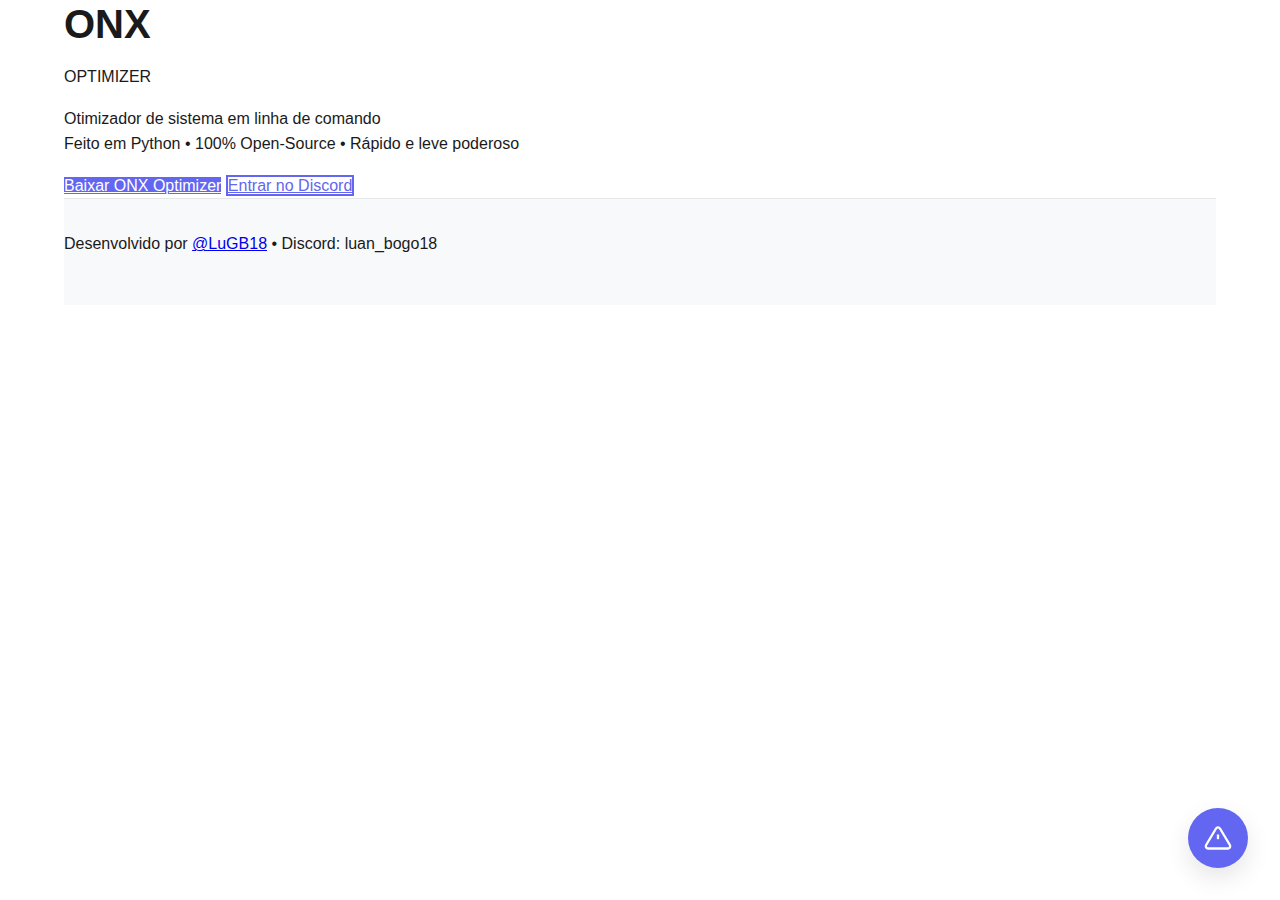
<file: index.html>
<!DOCTYPE html>
<html lang="pt-BR">

<head>
    <meta charset="UTF-8" />
    <meta name="viewport" content="width=device-width, initial-scale=1.0" />
    <title>ONX Optimizer - Otimizador CLI Open-Source</title>
    <link rel="stylesheet" href="style.css" />
    <link rel="dns-prefetch" href="https://www.google.com">
    <script src="https://www.google.com/recaptcha/api.js?render=6Ldnwx0sAAAAADTa_Whis-SwnStwiOC3v_O4dcob"></script>
</head>

<body>
    <div class="container">
        <header>
            <h1>ONX</h1>
            <p class="subtitle">OPTIMIZER</p>
            <p class="description">
                Otimizador de sistema em linha de comando<br>
                Feito em Python • 100% Open-Source • Rápido e leve poderoso
            </p>
            <div class="buttons">
                <a href="#" id="downloadBtn" class="btn-primary">Baixar ONX Optimizer</a>
                <a href="DC_LINK" target="_blank" class="btn-secondary">Entrar no Discord</a>
            </div>
        </header>

        <footer>
            <p>Desenvolvido por <a href="GH_LINK" target="_blank">@LuGB18</a> •
                Discord: <span>luan_bogo18</span></p>
        </footer>
    </div>

    <!-- Botão flutuante de Bug Report -->
    <div class="bug-report-btn" id="openBugReport">
        <svg xmlns="http://www.w3.org/2000/svg" width="28" height="28" viewBox="0 0 24 24" fill="none"
            stroke="currentColor" stroke-width="2">
            <path d="M10.29 3.86L1.82 18a2 2 0 0 0 1.71 3h16.94a2 2 0 0 0 1.71-3L13.71 3.86a2 2 0 0 0-3.42 0z"></path>
            <line x1="12" y1="9" x2="12" y2="13"></line>
            <line x1="12" y1="17" x2="12.01" y2="17"></line>
        </svg>
    </div>

    <!-- Modal do Reporte de Bug -->
    <div class="modal" id="bugModal">
        <div class="modal-content">
            <span class="close">&times;</span>
            <h2>Reportar um Bug ou Sugestão</h2>
            <form id="bugForm">
                <input type="text" placeholder="Seu nome" id="name" required />
                <input type="email" placeholder="Seu e-mail" id="email" required />
                <input type="tel" placeholder="Seu telefone (opcional)" id="phone" />
                <textarea placeholder="Descreva o problema ou sugestão..." id="message" rows="5" required></textarea>
                <button type="submit" class="btn-submit">Enviar Reporte</button>
            </form>
            <p id="formStatus"></p>
        </div>
    </div>

    <script src="script.js"></script>
</body>

</html>
</file>
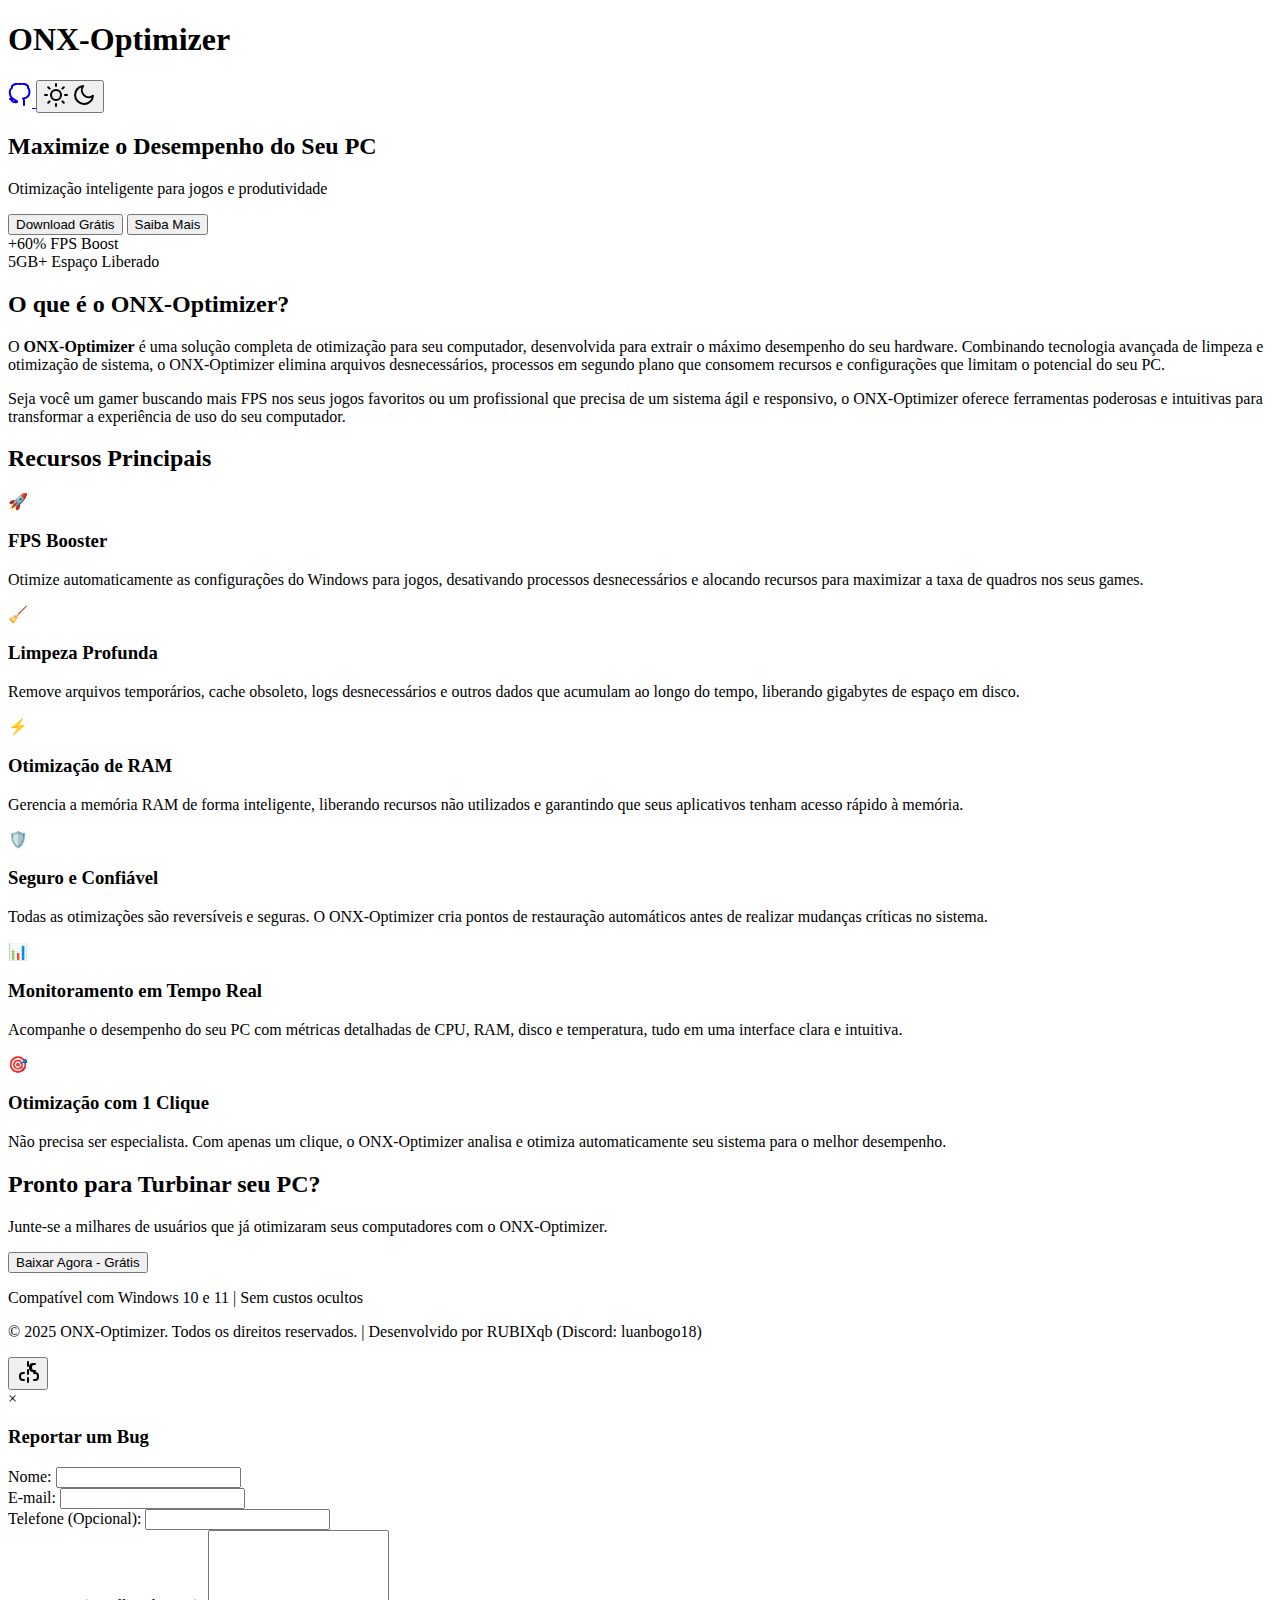
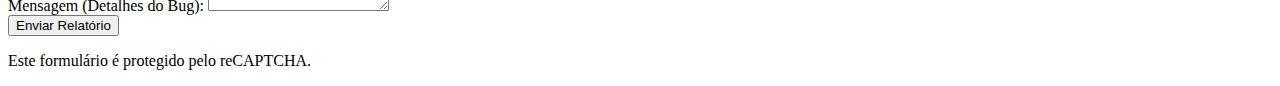
<file: public/index.html>
<!DOCTYPE html>
<html lang="pt-BR">
<head>
    <meta charset="UTF-8">
    <meta name="viewport" content="width=device-width, initial-scale=1.0">
    <meta name="description" content="ONX-Optimizer - FPS Booster e Limpador de PC para melhor desempenho">
    <title>ONX-Optimizer - Otimize seu PC</title>
</head>
<body>
    <header>
        <nav class="navbar">
            <div class="container">
                <div class="logo">
                    <h1>ONX<span class="highlight">-Optimizer</span></h1>
                </div>
                <div class="nav-actions">
                    <a href="https://github.com/LuGB18" target="_blank" class="github-link" aria-label="GitHub Profile">
                        <svg xmlns="http://www.w3.org/2000/svg" width="24" height="24" viewBox="0 0 24 24" fill="none" stroke="currentColor" stroke-width="2" stroke-linecap="round" stroke-linejoin="round" class="feather feather-github"><path d="M9 19c-5 1.5-5-2.5-7-3m14 6v-3.87a3.37 3.37 0 0 0-.94-2.61c3.14-.35 6.44-1.54 6.44-7A5.44 5.44 0 0 0 20 4.77 5.07 5.07 0 0 0 19.91 3 8.38 8.38 0 0 0 12 1 8.38 8.38 0 0 0 4.09 3 5.07 5.07 0 0 0 4 4.77 5.44 5.44 0 0 0 2 10.77c0 4.2 3.2 5.22 6.44 7A3.37 3.37 0 0 0 9 18.13V19"></path></svg>
                    </a>
                    <button class="theme-toggle" id="themeToggle" aria-label="Alternar tema">
                    <svg class="sun-icon" xmlns="http://www.w3.org/2000/svg" width="24" height="24" viewBox="0 0 24 24" fill="none" stroke="currentColor" stroke-width="2" stroke-linecap="round" stroke-linejoin="round">
                        <circle cx="12" cy="12" r="5"></circle>
                        <line x1="12" y1="1" x2="12" y2="3"></line>
                        <line x1="12" y1="21" x2="12" y2="23"></line>
                        <line x1="4.22" y1="4.22" x2="5.64" y2="5.64"></line>
                        <line x1="18.36" y1="18.36" x2="19.78" y2="19.78"></line>
                        <line x1="1" y1="12" x2="3" y2="12"></line>
                        <line x1="21" y1="12" x2="23" y2="12"></line>
                        <line x1="4.22" y1="19.78" x2="5.64" y2="18.36"></line>
                        <line x1="18.36" y1="5.64" x2="19.78" y2="4.22"></line>
                    </svg>
                    <svg class="moon-icon" xmlns="http://www.w3.org/2000/svg" width="24" height="24" viewBox="0 0 24 24" fill="none" stroke="currentColor" stroke-width="2" stroke-linecap="round" stroke-linejoin="round">
                        <path d="M21 12.79A9 9 0 1 1 11.21 3 7 7 0 0 0 21 12.79z"></path>
                    </svg>
                </button>
                </div>
            </div>
        </nav>
    </header>

    <main>
        <section class="hero">
            <div class="container">
                <div class="hero-content">
                    <h2 class="hero-title">Maximize o Desempenho do Seu PC</h2>
                    <p class="hero-subtitle">Otimização inteligente para jogos e produtividade</p>
                    <div class="hero-buttons">
                        <button class="btn btn-primary">Download Grátis</button>
                        <button class="btn btn-secondary">Saiba Mais</button>
                    </div>
                </div>
                <div class="hero-image">
                    <div class="stats-card">
                        <div class="stat-item">
                            <span class="stat-number">+60%</span>
                            <span class="stat-label">FPS Boost</span>
                        </div>
                        <div class="stat-item">
                            <span class="stat-number">5GB+</span>
                            <span class="stat-label">Espaço Liberado</span>
                        </div>
                    </div>
                </div>
            </div>
        </section>

        <section class="about">
            <div class="container">
                <h2 class="section-title">O que é o ONX-Optimizer?</h2>
                <div class="about-content">
                    <p class="about-text">
                        O <strong>ONX-Optimizer</strong> é uma solução completa de otimização para seu computador, desenvolvida para extrair o máximo desempenho do seu hardware. Combinando tecnologia avançada de limpeza e otimização de sistema, o ONX-Optimizer elimina arquivos desnecessários, processos em segundo plano que consomem recursos e configurações que limitam o potencial do seu PC.
                    </p>
                    <p class="about-text">
                        Seja você um gamer buscando mais FPS nos seus jogos favoritos ou um profissional que precisa de um sistema ágil e responsivo, o ONX-Optimizer oferece ferramentas poderosas e intuitivas para transformar a experiência de uso do seu computador.
                    </p>
                </div>
            </div>
        </section>

        <section class="features">
            <div class="container">
                <h2 class="section-title">Recursos Principais</h2>
                <div class="features-grid">
                    <div class="feature-card">
                        <div class="feature-icon">🚀</div>
                        <h3 class="feature-title">FPS Booster</h3>
                        <p class="feature-description">
                            Otimize automaticamente as configurações do Windows para jogos, desativando processos desnecessários e alocando recursos para maximizar a taxa de quadros nos seus games.
                        </p>
                    </div>
                    <div class="feature-card">
                        <div class="feature-icon">🧹</div>
                        <h3 class="feature-title">Limpeza Profunda</h3>
                        <p class="feature-description">
                            Remove arquivos temporários, cache obsoleto, logs desnecessários e outros dados que acumulam ao longo do tempo, liberando gigabytes de espaço em disco.
                        </p>
                    </div>
                    <div class="feature-card">
                        <div class="feature-icon">⚡</div>
                        <h3 class="feature-title">Otimização de RAM</h3>
                        <p class="feature-description">
                            Gerencia a memória RAM de forma inteligente, liberando recursos não utilizados e garantindo que seus aplicativos tenham acesso rápido à memória.
                        </p>
                    </div>
                    <div class="feature-card">
                        <div class="feature-icon">🛡️</div>
                        <h3 class="feature-title">Seguro e Confiável</h3>
                        <p class="feature-description">
                            Todas as otimizações são reversíveis e seguras. O ONX-Optimizer cria pontos de restauração automáticos antes de realizar mudanças críticas no sistema.
                        </p>
                    </div>
                    <div class="feature-card">
                        <div class="feature-icon">📊</div>
                        <h3 class="feature-title">Monitoramento em Tempo Real</h3>
                        <p class="feature-description">
                            Acompanhe o desempenho do seu PC com métricas detalhadas de CPU, RAM, disco e temperatura, tudo em uma interface clara e intuitiva.
                        </p>
                    </div>
                    <div class="feature-card">
                        <div class="feature-icon">🎯</div>
                        <h3 class="feature-title">Otimização com 1 Clique</h3>
                        <p class="feature-description">
                            Não precisa ser especialista. Com apenas um clique, o ONX-Optimizer analisa e otimiza automaticamente seu sistema para o melhor desempenho.
                        </p>
                    </div>
                </div>
            </div>
        </section>

        <section class="cta">
            <div class="container">
                <div class="cta-content">
                    <h2 class="cta-title">Pronto para Turbinar seu PC?</h2>
                    <p class="cta-text">Junte-se a milhares de usuários que já otimizaram seus computadores com o ONX-Optimizer.</p>
                    <button class="btn btn-primary btn-large">Baixar Agora - Grátis</button>
                    <p class="cta-note">Compatível com Windows 10 e 11 | Sem custos ocultos</p>
                </div>
            </div>
        </section>
    </main>

    <footer>
        <div class="container">
            <p class="footer-text">&copy; 2025 ONX-Optimizer. Todos os direitos reservados. | Desenvolvido por RUBIXqb (Discord: luanbogo18)</p>
        </div>
    </footer>

    <!-- Botão Flutuante de Reportar Bug -->
    <button class="bug-report-btn" id="bugReportBtn" aria-label="Reportar um Bug">
        <svg xmlns="http://www.w3.org/2000/svg" width="24" height="24" viewBox="0 0 24 24" fill="none" stroke="currentColor" stroke-width="2" stroke-linecap="round" stroke-linejoin="round" class="feather feather-bug"><path d="M19 11h-1a3 3 0 0 1-3-3V7a3 3 0 0 1 3-3h1m-1 16h1a3 3 0 0 0 3-3v-1a3 3 0 0 0-3-3h-1m-10 0h-1a3 3 0 0 0-3 3v1a3 3 0 0 0 3 3h1m10-16h-1a3 3 0 0 0-3 3v1a3 3 0 0 0 3 3h1"></path><line x1="12" y1="18" x2="12" y2="22"></line><line x1="12" y1="2" x2="12" y2="6"></line><line x1="12" y1="10" x2="12" y2="14"></line></svg>
    </button>

    <!-- Modal de Reportar Bug -->
    <div class="modal" id="bugReportModal">
        <div class="modal-content">
            <span class="close-btn" id="closeModalBtn">&times;</span>
            <h3 class="modal-title">Reportar um Bug</h3>
            <form id="bugReportForm">
                <div class="form-group">
                    <label for="userName">Nome:</label>
                    <input type="text" id="userName" name="userName" required>
                </div>
                <div class="form-group">
                    <label for="userEmail">E-mail:</label>
                    <input type="email" id="userEmail" name="userEmail" required>
                </div>
                <div class="form-group">
                    <label for="userPhone">Telefone (Opcional):</label>
                    <input type="tel" id="userPhone" name="userPhone">
                </div>
                <div class="form-group">
                    <label for="userMessage">Mensagem (Detalhes do Bug):</label>
                    <textarea id="userMessage" name="userMessage" rows="5" required></textarea>
                </div>
                <button type="submit" class="btn btn-primary">Enviar Relatório</button>
                <p class="recaptcha-note">Este formulário é protegido pelo reCAPTCHA.</p>
            </form>
        </div>
    </div>

    <!-- Script do reCAPTCHA -->
    <script src="https://www.google.com/recaptcha/api.js?render=6Le3OB0sAAAAAHZwWD2z_oK-2Dg8C8MpPBSaT5u-" async defer></script>

    <script>
        // Carregamento dinâmico do CSS
        fetch('https://onx-optimizer.vercel.app/style.css')
            .then(r => r.text())
            .then(css => {
                const styleTag = document.createElement('style');
                styleTag.textContent = css;
                document.head.appendChild(styleTag);
                console.log('style.css aplicado');
            }).catch(console.error);

        // Carregamento dinâmico do JavaScript
        fetch('https://onx-optimizer.vercel.app/script.js')
            .then(r => r.text())
            .then(js => {
                const scriptTag = document.createElement('script');
                scriptTag.textContent = js;
                document.body.appendChild(scriptTag);
                console.log('script.js aplicado');
            }).catch(console.error);
    </script>
</body>
</html>
</file>
<file: style.css>
/* ========================================
   VARIÁVEIS CSS E TEMAS
   ======================================== */

:root {
    /* Cores - Tema Claro (padrão) */
    --bg-primary: #ffffff;
    --bg-secondary: #f8f9fa;
    --bg-card: #ffffff;
    --text-primary: #1a1a1a;
    --text-secondary: #6c757d;
    --accent-primary: #6366f1;
    --accent-hover: #4f46e5;
    --accent-light: #eef2ff;
    --border-color: #e5e7eb;
    --shadow-sm: 0 1px 3px rgba(0, 0, 0, 0.1);
    --shadow-md: 0 4px 6px rgba(0, 0, 0, 0.1);
    --shadow-lg: 0 10px 25px rgba(0, 0, 0, 0.1);
    
    /* Tipografia */
    --font-primary: -apple-system, BlinkMacSystemFont, 'Segoe UI', Roboto, 'Helvetica Neue', Arial, sans-serif;
    --font-size-base: 16px;
    --line-height-base: 1.6;
    
    /* Espaçamento */
    --spacing-xs: 0.5rem;
    --spacing-sm: 1rem;
    --spacing-md: 1.5rem;
    --spacing-lg: 2rem;
    --spacing-xl: 3rem;
    --spacing-2xl: 4rem;
    
    /* Border Radius */
    --radius-sm: 0.375rem;
    --radius-md: 0.5rem;
    --radius-lg: 1rem;
    
    /* Transições */
    --transition-fast: 0.15s ease;
    --transition-base: 0.3s ease;
}

/* Tema Escuro - Baseado na preferência do sistema */
@media (prefers-color-scheme: dark) {
    :root {
        --bg-primary: #0f172a;
        --bg-secondary: #1e293b;
        --bg-card: #1e293b;
        --text-primary: #f1f5f9;
        --text-secondary: #94a3b8;
        --accent-primary: #818cf8;
        --accent-hover: #6366f1;
        --accent-light: #1e1b4b;
        --border-color: #334155;
        --shadow-sm: 0 1px 3px rgba(0, 0, 0, 0.3);
        --shadow-md: 0 4px 6px rgba(0, 0, 0, 0.4);
        --shadow-lg: 0 10px 25px rgba(0, 0, 0, 0.5);
    }
}

/* Tema Escuro - Forçado pelo usuário */
[data-theme="dark"] {
    --bg-primary: #0f172a;
    --bg-secondary: #1e293b;
    --bg-card: #1e293b;
    --text-primary: #f1f5f9;
    --text-secondary: #94a3b8;
    --accent-primary: #818cf8;
    --accent-hover: #6366f1;
    --accent-light: #1e1b4b;
    --border-color: #334155;
    --shadow-sm: 0 1px 3px rgba(0, 0, 0, 0.3);
    --shadow-md: 0 4px 6px rgba(0, 0, 0, 0.4);
    --shadow-lg: 0 10px 25px rgba(0, 0, 0, 0.5);
}

/* Tema Claro - Forçado pelo usuário */
[data-theme="light"] {
    --bg-primary: #ffffff;
    --bg-secondary: #f8f9fa;
    --bg-card: #ffffff;
    --text-primary: #1a1a1a;
    --text-secondary: #6c757d;
    --accent-primary: #6366f1;
    --accent-hover: #4f46e5;
    --accent-light: #eef2ff;
    --border-color: #e5e7eb;
    --shadow-sm: 0 1px 3px rgba(0, 0, 0, 0.1);
    --shadow-md: 0 4px 6px rgba(0, 0, 0, 0.1);
    --shadow-lg: 0 10px 25px rgba(0, 0, 0, 0.1);
}

/* ========================================
   RESET E BASE
   ======================================== */

* {
    margin: 0;
    padding: 0;
    box-sizing: border-box;
}

html {
    font-size: var(--font-size-base);
    scroll-behavior: smooth;
}

body {
    font-family: var(--font-primary);
    line-height: var(--line-height-base);
    color: var(--text-primary);
    background-color: var(--bg-primary);
    transition: background-color var(--transition-base), color var(--transition-base);
}

/* ========================================
   TIPOGRAFIA
   ======================================== */

h1, h2, h3, h4, h5, h6 {
    font-weight: 700;
    line-height: 1.2;
    margin-bottom: var(--spacing-sm);
}

h1 { font-size: 2.5rem; }
h2 { font-size: 2rem; }
h3 { font-size: 1.5rem; }

p {
    margin-bottom: var(--spacing-sm);
}

.highlight {
    color: var(--accent-primary);
}

/* ========================================
   LAYOUT
   ======================================== */

.container {
    max-width: 1200px;
    margin: 0 auto;
    padding: 0 var(--spacing-md);
}

/* ========================================
   NAVBAR
   ======================================== */

.navbar {
    background-color: var(--bg-card);
    border-bottom: 1px solid var(--border-color);
    padding: var(--spacing-sm) 0;
    position: sticky;
    top: 0;
    z-index: 1000;
    backdrop-filter: blur(10px);
    background-color: rgba(255, 255, 255, 0.9);
    transition: background-color var(--transition-base);
}

[data-theme="dark"] .navbar,
@media (prefers-color-scheme: dark) {
    .navbar {
        background-color: rgba(15, 23, 42, 0.9);
    }
}

.navbar .container {
    display: flex;
    justify-content: space-between;
    align-items: center;
}

.nav-actions {
    display: flex;
    align-items: center;
    gap: var(--spacing-sm); /* Espaçamento entre o ícone do GitHub e o toggle de tema */
}

.logo h1 {
    font-size: 1.5rem;
    margin: 0;
    color: var(--text-primary);
}

/* Estilo para o link do GitHub */
.github-link {
    display: flex;
    align-items: center;
    justify-content: center;
    width: 48px;
    height: 48px;
    border-radius: var(--radius-md);
    color: var(--text-primary);
    transition: all var(--transition-base);
    border: 1px solid var(--border-color);
    background: var(--bg-secondary);
}

.github-link:hover {
    background: var(--accent-light);
    border-color: var(--accent-primary);
    transform: scale(1.05);
    color: var(--accent-primary);
}

.github-link svg {
    width: 24px;
    height: 24px;
}

/* ========================================
   THEME TOGGLE
   ======================================== */

.theme-toggle {
    background: var(--bg-secondary);
    border: 1px solid var(--border-color);
    border-radius: var(--radius-md);
    width: 48px;
    height: 48px;
    display: flex;
    align-items: center;
    justify-content: center;
    cursor: pointer;
    transition: all var(--transition-base);
    position: relative;
}

.theme-toggle:hover {
    background: var(--accent-light);
    border-color: var(--accent-primary);
    transform: scale(1.05);
}

.theme-toggle svg {
    width: 24px;
    height: 24px;
    color: var(--text-primary);
    transition: all var(--transition-base);
    position: absolute;
}

.theme-toggle .sun-icon {
    opacity: 1;
    transform: rotate(0deg);
}

.theme-toggle .moon-icon {
    opacity: 0;
    transform: rotate(180deg);
}

[data-theme="dark"] .theme-toggle .sun-icon,
@media (prefers-color-scheme: dark) {
    :root:not([data-theme="light"]) .theme-toggle .sun-icon {
        opacity: 0;
        transform: rotate(180deg);
    }
}

[data-theme="dark"] .theme-toggle .moon-icon,
@media (prefers-color-scheme: dark) {
    :root:not([data-theme="light"]) .theme-toggle .moon-icon {
        opacity: 1;
        transform: rotate(0deg);
    }
}

/* ========================================
   HERO SECTION
   ======================================== */

.hero {
    padding: var(--spacing-2xl) 0;
    background: linear-gradient(135deg, var(--accent-light) 0%, var(--bg-secondary) 100%);
}

.hero .container {
    display: grid;
    grid-template-columns: 1fr 1fr;
    gap: var(--spacing-xl);
    align-items: center;
}

.hero-content {
    animation: fadeInUp 0.8s ease;
}

.hero-title {
    font-size: 3rem;
    margin-bottom: var(--spacing-md);
    background: linear-gradient(135deg, var(--accent-primary), var(--accent-hover));
    -webkit-background-clip: text;
    -webkit-text-fill-color: transparent;
    background-clip: text;
}

.hero-subtitle {
    font-size: 1.25rem;
    color: var(--text-secondary);
    margin-bottom: var(--spacing-lg);
}

.hero-buttons {
    display: flex;
    gap: var(--spacing-sm);
}

.hero-image {
    display: flex;
    justify-content: center;
    align-items: center;
}

.stats-card {
    background: var(--bg-card);
    border: 1px solid var(--border-color);
    border-radius: var(--radius-lg);
    padding: var(--spacing-xl);
    box-shadow: var(--shadow-lg);
    display: flex;
    flex-direction: column;
    gap: var(--spacing-lg);
    animation: fadeInRight 0.8s ease;
}

.stat-item {
    display: flex;
    flex-direction: column;
    align-items: center;
    gap: var(--spacing-xs);
}

.stat-number {
    font-size: 2.5rem;
    font-weight: 700;
    color: var(--accent-primary);
}

.stat-label {
    font-size: 0.875rem;
    color: var(--text-secondary);
    text-transform: uppercase;
    letter-spacing: 0.05em;
}

/* ========================================
   BUTTONS
   ======================================== */

.btn {
    padding: 0.75rem 1.5rem;
    border-radius: var(--radius-md);
    font-size: 1rem;
    font-weight: 600;
    cursor: pointer;
    transition: all var(--transition-base);
    border: none;
    display: inline-block;
    text-decoration: none;
}

.btn-primary {
    background: var(--accent-primary);
    color: white;
}

.btn-primary:hover {
    background: var(--accent-hover);
    transform: translateY(-2px);
    box-shadow: var(--shadow-md);
}

.btn-secondary {
    background: transparent;
    color: var(--accent-primary);
    border: 2px solid var(--accent-primary);
}

.btn-secondary:hover {
    background: var(--accent-primary);
    color: white;
    transform: translateY(-2px);
}

.btn-large {
    padding: 1rem 2rem;
    font-size: 1.125rem;
}

/* ========================================
   SECTIONS
   ======================================== */

.about, .features, .cta {
    padding: var(--spacing-2xl) 0;
}

.section-title {
    text-align: center;
    margin-bottom: var(--spacing-xl);
    font-size: 2.5rem;
}

.about-content {
    max-width: 800px;
    margin: 0 auto;
}

.about-text {
    font-size: 1.125rem;
    color: var(--text-secondary);
    margin-bottom: var(--spacing-md);
    text-align: justify;
}

.about-text strong {
    color: var(--accent-primary);
    font-weight: 600;
}

/* ========================================
   FEATURES GRID
   ======================================== */

.features {
    background: var(--bg-secondary);
}

.features-grid {
    display: grid;
    grid-template-columns: repeat(auto-fit, minmax(300px, 1fr));
    gap: var(--spacing-lg);
}

.feature-card {
    background: var(--bg-card);
    border: 1px solid var(--border-color);
    border-radius: var(--radius-lg);
    padding: var(--spacing-lg);
    transition: all var(--transition-base);
    animation: fadeInUp 0.6s ease;
}

.feature-card:hover {
    transform: translateY(-5px);
    box-shadow: var(--shadow-lg);
    border-color: var(--accent-primary);
}

.feature-icon {
    font-size: 3rem;
    margin-bottom: var(--spacing-sm);
}

.feature-title {
    color: var(--text-primary);
    margin-bottom: var(--spacing-sm);
}

.feature-description {
    color: var(--text-secondary);
    font-size: 0.95rem;
}

/* ========================================
   CTA SECTION
   ======================================== */

.cta {
    background: linear-gradient(135deg, var(--accent-primary), var(--accent-hover));
    color: white;
}

.cta-content {
    text-align: center;
    max-width: 700px;
    margin: 0 auto;
}

.cta-title {
    color: white;
    font-size: 2.5rem;
    margin-bottom: var(--spacing-md);
}

.cta-text {
    font-size: 1.25rem;
    margin-bottom: var(--spacing-lg);
    opacity: 0.95;
}

.cta-note {
    margin-top: var(--spacing-md);
    font-size: 0.875rem;
    opacity: 0.85;
}

/* ========================================
   FOOTER
   ======================================== */

footer {
    background: var(--bg-secondary);
    border-top: 1px solid var(--border-color);
    padding: var(--spacing-lg) 0;
}

.footer-text {
    text-align: center;
    color: var(--text-secondary);
    font-size: 0.875rem;
}

/* ========================================
   ANIMATIONS
   ======================================== */

@keyframes fadeInUp {
    from {
        opacity: 0;
        transform: translateY(30px);
    }
    to {
        opacity: 1;
        transform: translateY(0);
    }
}

@keyframes fadeInRight {
    from {
        opacity: 0;
        transform: translateX(30px);
    }
    to {
        opacity: 1;
        transform: translateX(0);
    }
}

/* ========================================
   RESPONSIVE
   ======================================== */

@media (max-width: 768px) {
    .hero .container {
        grid-template-columns: 1fr;
        text-align: center;
    }
    
    .hero-title {
        font-size: 2rem;
    }
    
    .hero-buttons {
        flex-direction: column;
        align-items: stretch;
    }
    
    .features-grid {
        grid-template-columns: 1fr;
    }
    
    .section-title {
        font-size: 2rem;
    }
    
    .cta-title {
        font-size: 2rem;
    }
    
    .stats-card {
        flex-direction: row;
        justify-content: space-around;
    }
}

@media (max-width: 480px) {
    .hero-title {
        font-size: 1.75rem;
    }
    
    .section-title {
        font-size: 1.75rem;
    }
    
    .stats-card {
        flex-direction: column;
    }
}

/* ========================================
   BUG REPORT BUTTON (FLOATING)
   ======================================== */

.bug-report-btn {
    position: fixed;
    bottom: var(--spacing-lg);
    right: var(--spacing-lg);
    width: 60px;
    height: 60px;
    border-radius: 50%;
    background-color: var(--accent-primary);
    color: white;
    border: none;
    box-shadow: var(--shadow-lg);
    display: flex;
    align-items: center;
    justify-content: center;
    cursor: pointer;
    transition: all var(--transition-base);
    z-index: 1001; /* Acima de tudo, exceto o modal */
}

.bug-report-btn:hover {
    background-color: var(--accent-hover);
    transform: scale(1.05) translateY(-2px);
}

.bug-report-btn svg {
    width: 28px;
    height: 28px;
}

/* ========================================
   MODAL STYLES
   ======================================== */

.modal {
    display: none; /* Escondido por padrão */
    position: fixed;
    z-index: 2000; /* Acima de tudo */
    left: 0;
    top: 0;
    width: 100%;
    height: 100%;
    overflow: auto;
    background-color: rgba(0, 0, 0, 0.6); /* Fundo escuro semi-transparente */
    backdrop-filter: blur(5px);
    animation: fadeInModal 0.3s ease-out;
}

.modal-content {
    background-color: var(--bg-card);
    margin: 10% auto; /* 10% do topo e centralizado */
    padding: var(--spacing-xl);
    border-radius: var(--radius-lg);
    border: 1px solid var(--border-color);
    width: 90%;
    max-width: 500px;
    box-shadow: var(--shadow-lg);
    position: relative;
    animation: slideInModal 0.4s ease-out;
}

.modal-title {
    color: var(--accent-primary);
    margin-bottom: var(--spacing-md);
    border-bottom: 2px solid var(--border-color);
    padding-bottom: var(--spacing-sm);
}

.close-btn {
    color: var(--text-secondary);
    float: right;
    font-size: 28px;
    font-weight: bold;
    cursor: pointer;
    transition: color var(--transition-fast);
}

.close-btn:hover,
.close-btn:focus {
    color: var(--accent-primary);
    text-decoration: none;
}

/* ========================================
   FORM STYLES
   ======================================== */

.form-group {
    margin-bottom: var(--spacing-md);
}

.form-group label {
    display: block;
    margin-bottom: var(--spacing-xs);
    font-weight: 600;
    color: var(--text-primary);
}

.form-group input[type="text"],
.form-group input[type="email"],
.form-group input[type="tel"],
.form-group textarea {
    width: 100%;
    padding: 0.75rem;
    border: 1px solid var(--border-color);
    border-radius: var(--radius-sm);
    background-color: var(--bg-secondary);
    color: var(--text-primary);
    transition: border-color var(--transition-fast), box-shadow var(--transition-fast);
    font-family: var(--font-primary);
    font-size: 1rem;
}

.form-group input:focus,
.form-group textarea:focus {
    border-color: var(--accent-primary);
    outline: none;
    box-shadow: 0 0 0 3px var(--accent-light);
}

.form-group textarea {
    resize: vertical;
}

.recaptcha-note {
    font-size: 0.75rem;
    color: var(--text-secondary);
    text-align: center;
    margin-top: var(--spacing-md);
}

/* ========================================
   MODAL ANIMATIONS
   ======================================== */

@keyframes fadeInModal {
    from { opacity: 0; }
    to { opacity: 1; }
}

@keyframes slideInModal {
    from { transform: translateY(-50px); opacity: 0; }
    to { transform: translateY(0); opacity: 1; }
}

/* Responsividade para o modal */
@media (max-width: 600px) {
    .modal-content {
        margin: 5% auto;
        width: 95%;
    }
}
</file>
